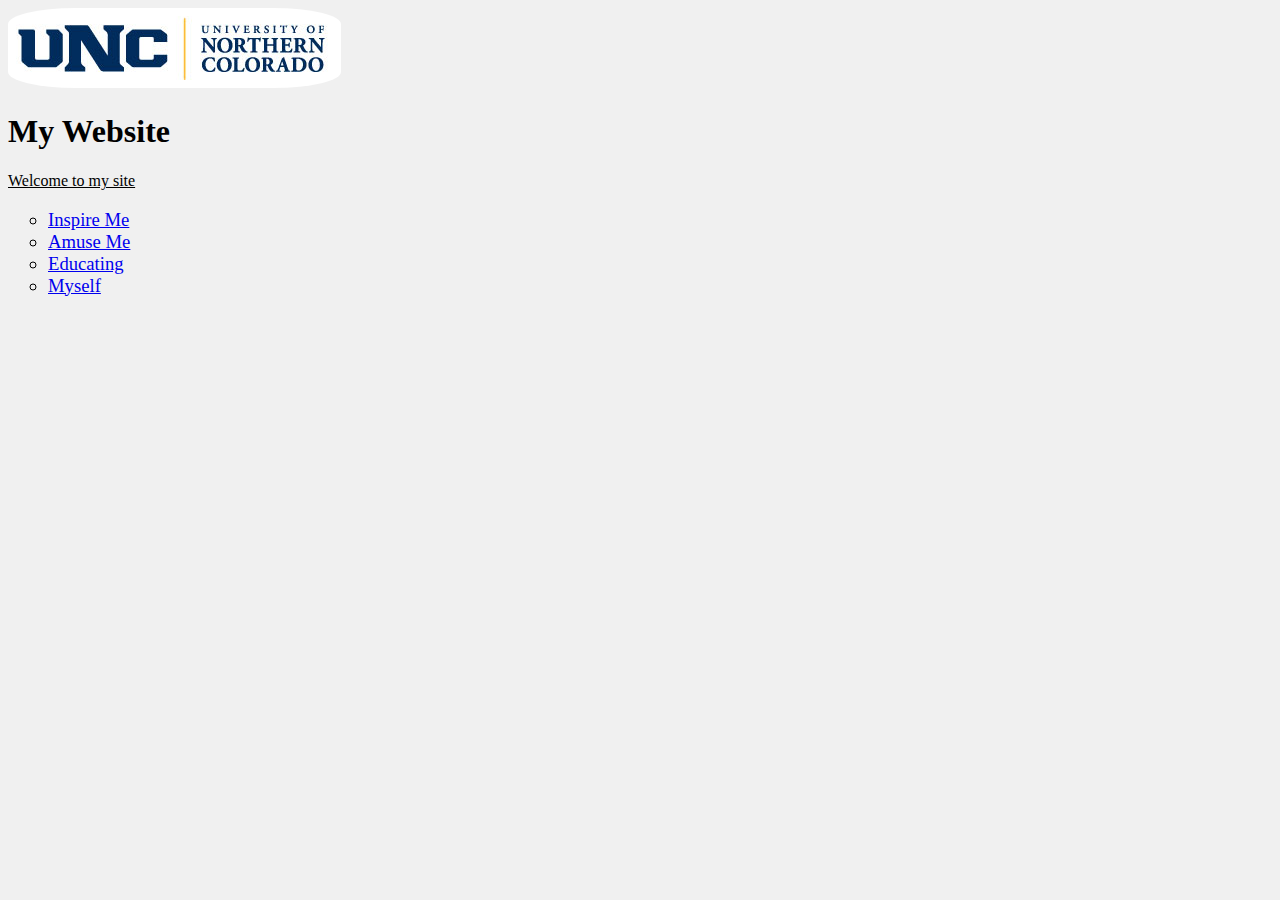
<file: index.html>
<!DOCTYPE html>
<html lang="en">
  <head>
   <meta name="viewport" content="width=device-width, initial-scale=1">
   <link rel="stylesheet" href="css/main.css">
   <meta charset="utf-8">
   <title>Dylan Poley</title>
  </head>
  <body>
    <img src="Images/UNC%20Logo.jpg" alt="UNC Logo">
    <h1>My Website</h1>
    <p>Welcome to my site</p>
    <ul>
      <li><a href="inspire.html">Inspire Me</a></li>
      <li><a href="amuse.html">Amuse Me</a></li>
      <li><a href="educate.html">Educating</a></li>
      <li><a href="profile.html">Myself</a></li>
    </ul>
  </body>
</html>
</file>
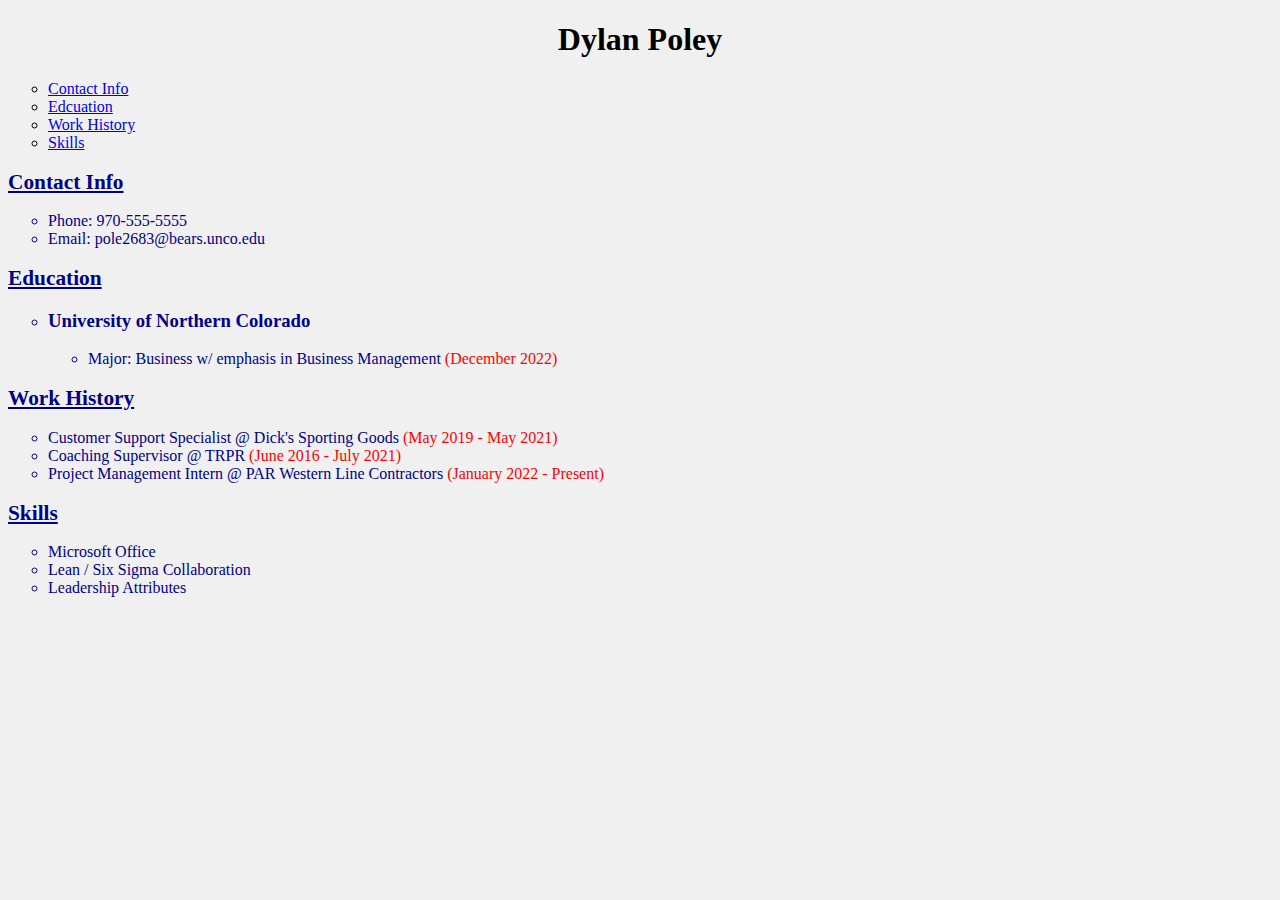
<file: resume/index.html>
<!DOCTYPE html>
<html>
    <head>
    <link rel="stylesheet" href="css/style.css">
    <meta charset="utf-8">
        <title>Resume</title>
    </head>
    <body>
	<nav>
        	<h1>Dylan Poley</h1>
		<ul>
			<li><a href=#contactinfo>Contact Info</a></li>
			<li><a href=#education>Edcuation</a></li>
			<li><a href=#workhistory>Work History</a></li>
			<li><a href=#skills>Skills</a></li>
		</ul>
	<nav>
	<section id="contactinfo">
		<h2>Contact Info</h2>
		<ul>
			<li>Phone: 970-555-5555</li>
			<li>Email: pole2683@bears.unco.edu</li>
		</ul>
	</section>
	<section id="education">
		<h2>Education</h2>
		<ul>
			<li>
				<h3>University of Northern Colorado</h3>
				<ul>
					<li>
					  Major: Business w/ emphasis in Business Management <span class="date">(December 2022)</span>
					</li>
				</ul>
			</li>
		</ul>
	</section>
	<section id="workhistory">
		<h2>Work History</h2>
			<ul>
				<li> Customer Support Specialist @ Dick's Sporting Goods <span class="date">(May 2019 - May 2021)</span></li>
				<li> Coaching Supervisor @ TRPR <span class="date">(June 2016 - July 2021)</span></li>
				<li> Project Management Intern @ PAR Western Line Contractors <span class="date">(January 2022 - Present)</span></li>
			</ul>
	</section>
	<section id="skills">
		<h2>Skills</h2>
			<ul>
				<li>Microsoft Office</li>
				<li>Lean / Six Sigma Collaboration</li>
				<li>Leadership Attributes</li>
			</ul>
    </body>
    </body>
</html>
</file>
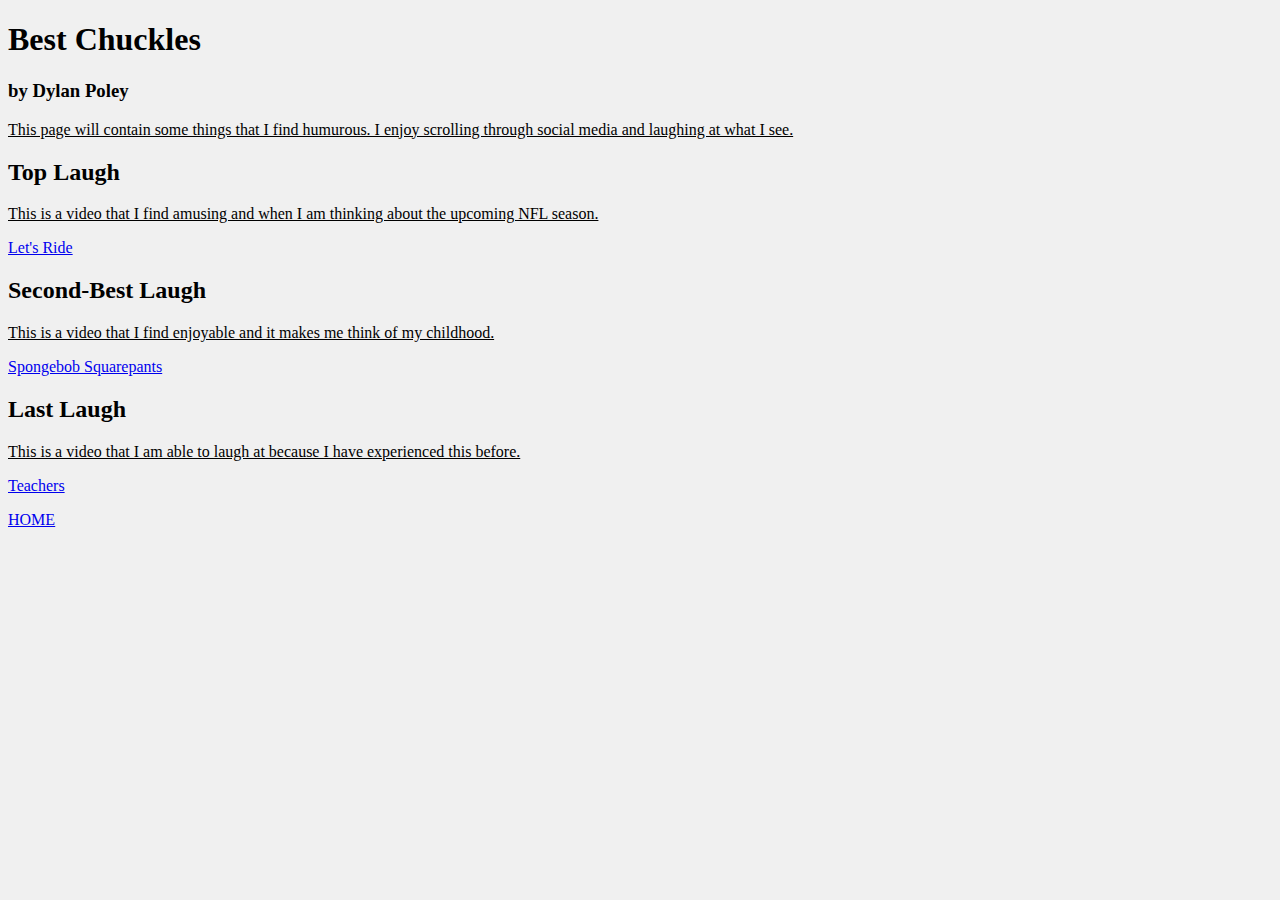
<file: amuse.html>
<!DOCTYPE html>
<html lang="en">
    <head>
	<meta name="viewport" content="width=device-width, initial-scale=1">
	<link rel="stylesheet" href="css/main.css">
	<meta charset="UTF-8">
        <title>
	   Amuse Me
	</title>
    </head>
    <body>
      <h1>Best Chuckles</h1>
      <h3>by Dylan Poley</h3>
      <p>This page will contain some things that I find humurous. I enjoy scrolling through social media and laughing at what I see.</p>
          <h2>Top Laugh</h2>
            <p>This is a video that I find amusing and when I am thinking about the upcoming NFL season. </p>
             <a href="https://youtube.com/shorts/lFrsUvBKmQY?feature=share">Let's Ride</a>
      <h2>Second-Best Laugh</h2>
            <p>This is a video that I find enjoyable and it makes me think of my childhood.</p>
             <a href="https://twitter.com/23_is_leland/status/1566481903749840897?s=20&t=VsFHw04KuGq4yjpzxzYFxA">Spongebob Squarepants</a>
      <h2>Last Laugh</h2>
            <p>This is a video that I am able to laugh at because I have experienced this before.</p>
             <a href="https://www.tiktok.com/@joerauth_/video/7122876208693415210?is_from_webapp=1&sender_device=pc&web_id=6913256867016525317">Teachers</a>
      <p><a href="index.html"> HOME</p>
    </body>
</html>
</file>
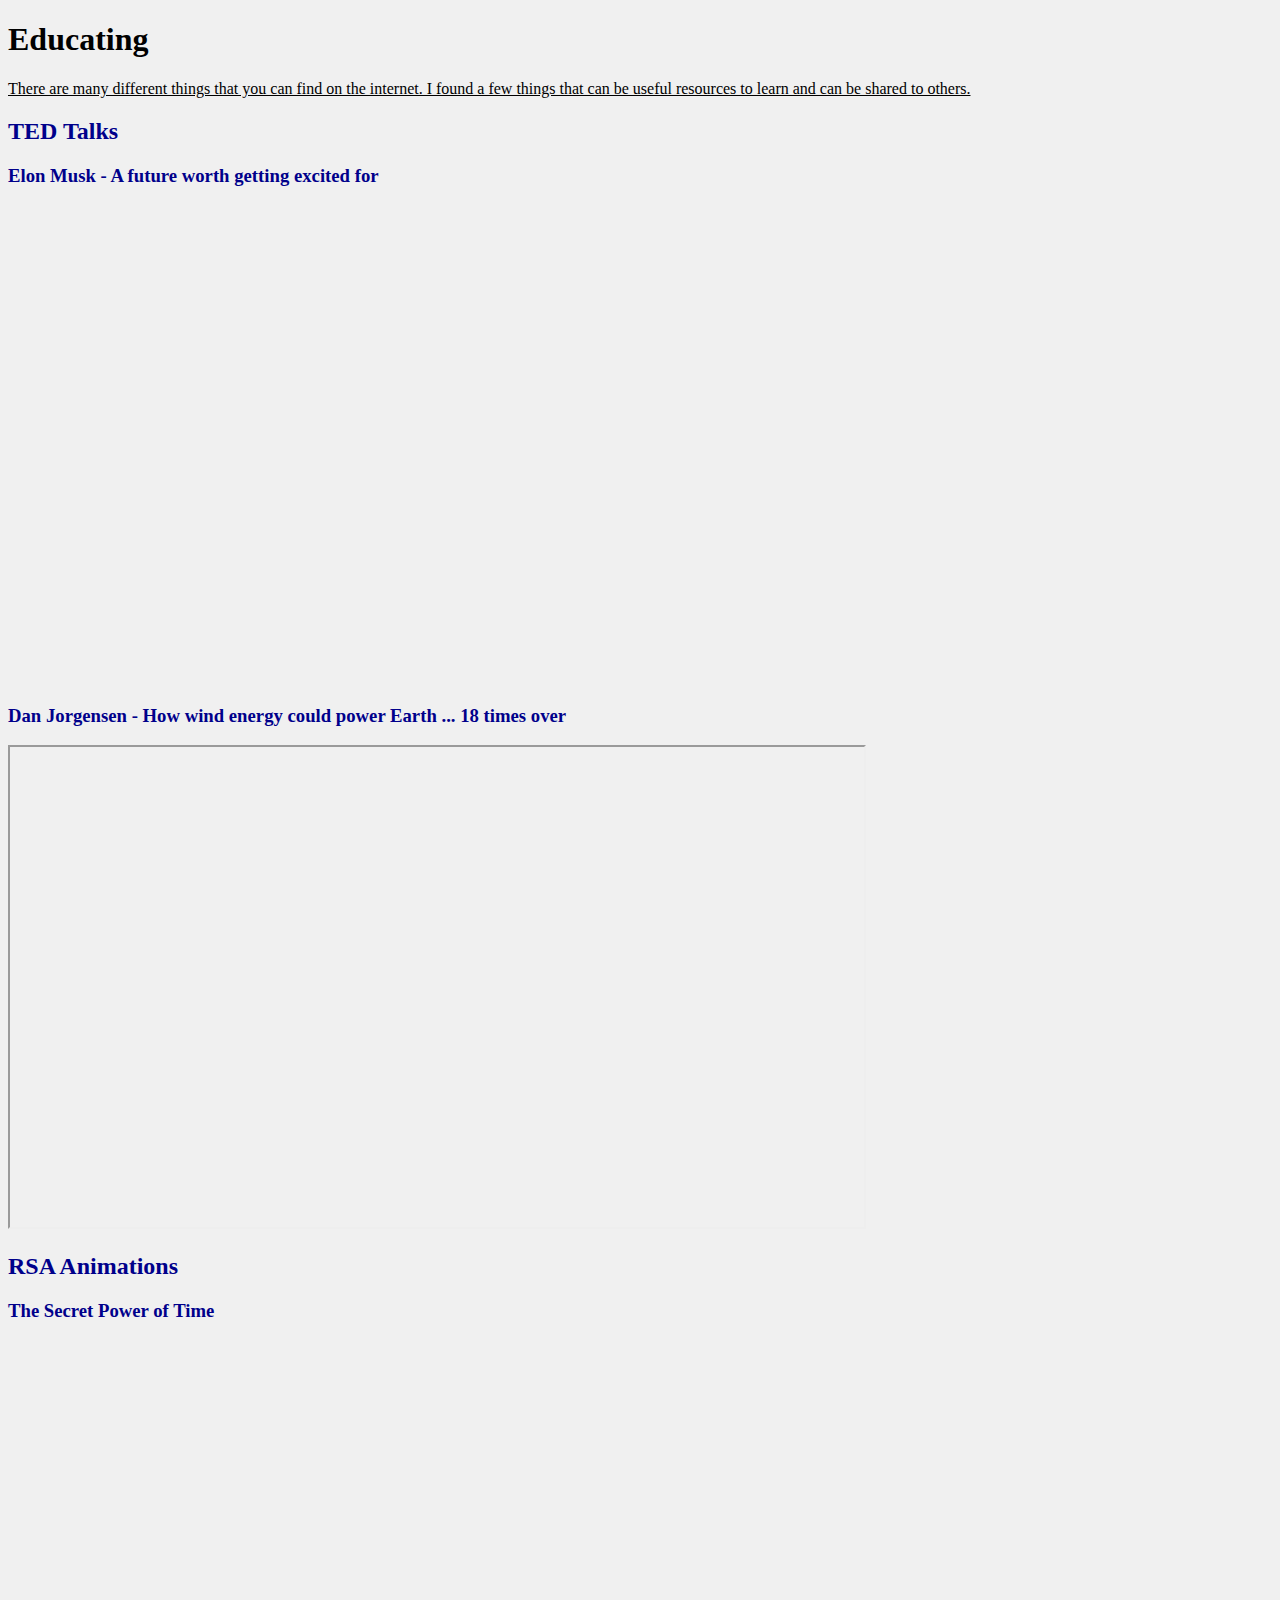
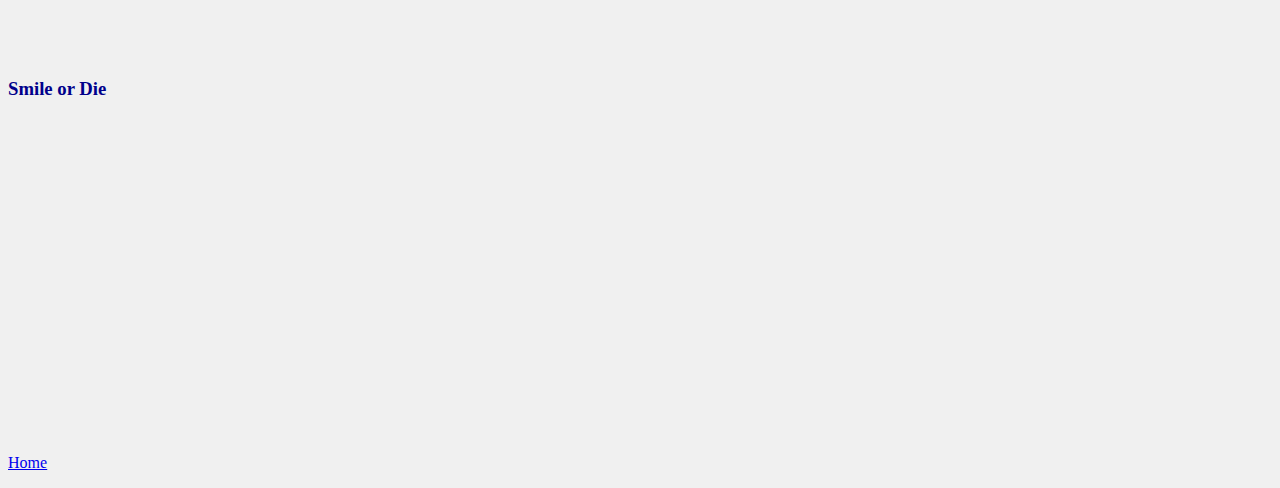
<file: educate.html>
<!DOCTYPE html>
<html lang="en">
    <head>
	<meta name="viewport" content="width=device-width, initial-scale=1">
	<link rel="stylesheet" href="css/main.css">
        <meta charset="UTF-8">
        <title>Educating</title>
    </head>

    <body>
        <h1>Educating</h1>
        <p>
            There are many different things that you can find on the internet. I found a few things that can be useful resources to learn and can be shared to others.
        </p>
        <section>
                <h2>TED Talks</h2>
                <h3>Elon Musk - A future worth getting excited for</h3>
                <div style="max-width:854px"><div style="position:relative;height:0;padding-bottom:56.25%"><iframe src="https://embed.ted.com/talks/lang/en/elon_musk_a_future_worth_getting_excited_about" width="854" height="480" style="position:absolute;left:0;top:0;width:100%;height:100%" frameborder="0" scrolling="no" allowfullscreen></iframe></div></div>
                <h3>Dan Jorgensen - How wind energy could power Earth ... 18 times over</h3>
                <iframe height="480" width="854" src="https://embed.ted.com/talks/dan_jorgensen_how_wind_energy_could_power_earth_18_times_over"></iframe>
        </section>
        <section>
            <h2>RSA Animations</h2>
            <h3>The Secret Power of Time</h3>
            <iframe width="560" height="315" src="https://www.youtube.com/embed/A3oIiH7BLmg" title="YouTube video player" frameborder="0" allow="accelerometer; autoplay; clipboard-write; encrypted-media; gyroscope; picture-in-picture" allowfullscreen></iframe>
            <h3>Smile or Die</h3>
            <iframe width="560" height="315" src="https://www.youtube.com/embed/u5um8QWWRvo" title="YouTube video player" frameborder="0" allow="accelerometer; autoplay; clipboard-write; encrypted-media; gyroscope; picture-in-picture" allowfullscreen></iframe>
        </section>
	<p><a href="index.html">Home</a></p>
    </body>
</file>
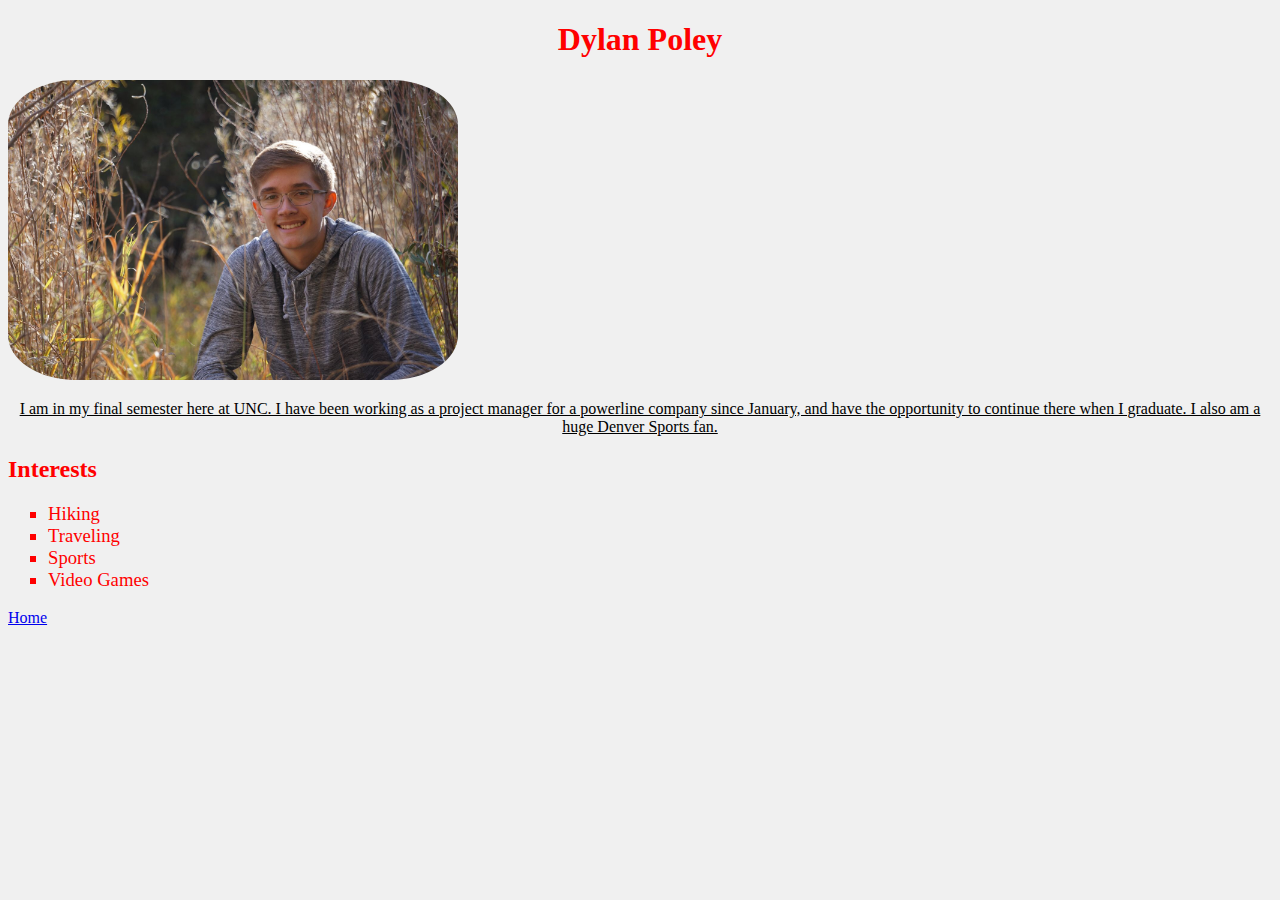
<file: profile.html>
<!DOCTYPE html>
<html lang="en">
  <head>
    <meta name="viewport" content="width=device-width, initial-scale=1">
    <title>My Profile Page</title>
    <link rel="stylesheet" href="css/main.css">
    <link rel="stylesheet" href="css/style.css">
  </head>
  <body>
    <h1>Dylan Poley</h1>
    <img src="Images/DPoley%20Profile.png" alt="Profile Pic" height="300">
    <p>I am in my final semester here at UNC. I have been working as a project manager for a powerline company since January, and have the opportunity to continue there when I graduate. I also am a huge Denver Sports fan. </p>
    <section>
    <h2>Interests</h2>
    <ul>
      <li>Hiking</li>
      <li>Traveling</li>
      <li>Sports</li>
      <li>Video Games</li>
    </ul>
    </section>
    <div><a href="index.html">Home</a></div>
  </body>
</html>
</file>
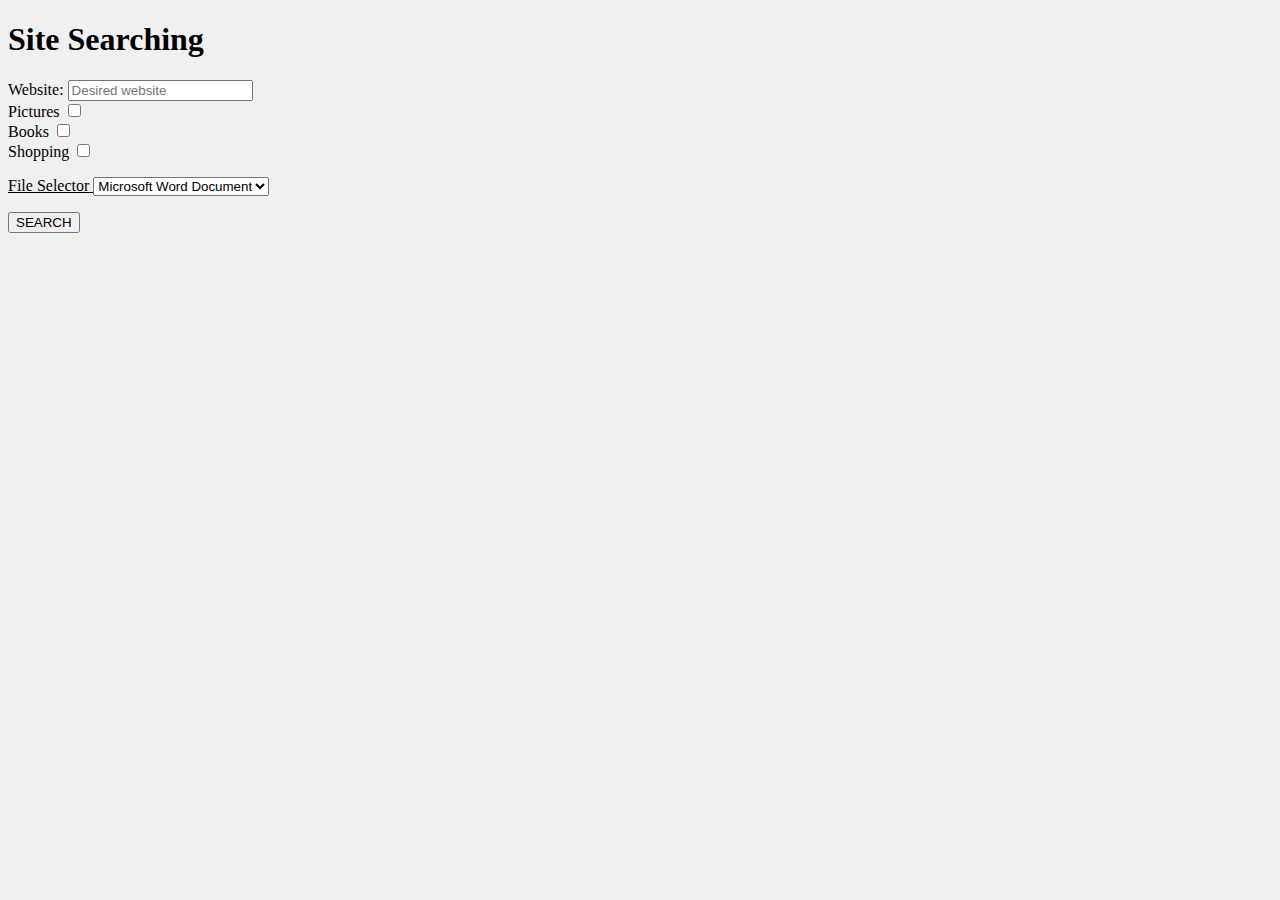
<file: search.html>
<!DOCTYPE html>
<html lang="en">
    <head>
    <meta name="viewport" content="width=device-width, initial-scale=1">
    <link rel="stylesheet" href="css/main.css">
    <meta charset="utf-8">
        <title>Site Searching</title>
    </head>
    <body>
        <h1>Site Searching</h1>
	<form action="https://www.google.com/search">
		<div>
			<label for="site"> Website: </label>
			<input type="text" id="site" name="as_sitesearch" placeholder="Desired website">
		</div>
		<div>
			<label for="images"> Pictures </label>
			<input type="checkbox" id="images" name="tbm" value="isch">
		</div>
		<div>
			<label for="books"> Books</label>
			<input type="checkbox" id="books" name="tbm" value="bks">
		</div>
		<div>
			<label for="shop"> Shopping</label>
			<input type="checkbox" id="shop" value="shop">
		</div>
		<div>
			<p>File Selector
			<select name="as_filetype"
				<option value=""></option>
				<option value="docx">Microsoft Word Document</option>
				<option value="pdf">Adobe PDF Document</option>
				<option value="html">Web Page</option>
			</select>
			</p>
		</div>
		<div>
			<input type="submit" value="SEARCH">
		</div>
		
	</form>
    </body>
</html>
</file>
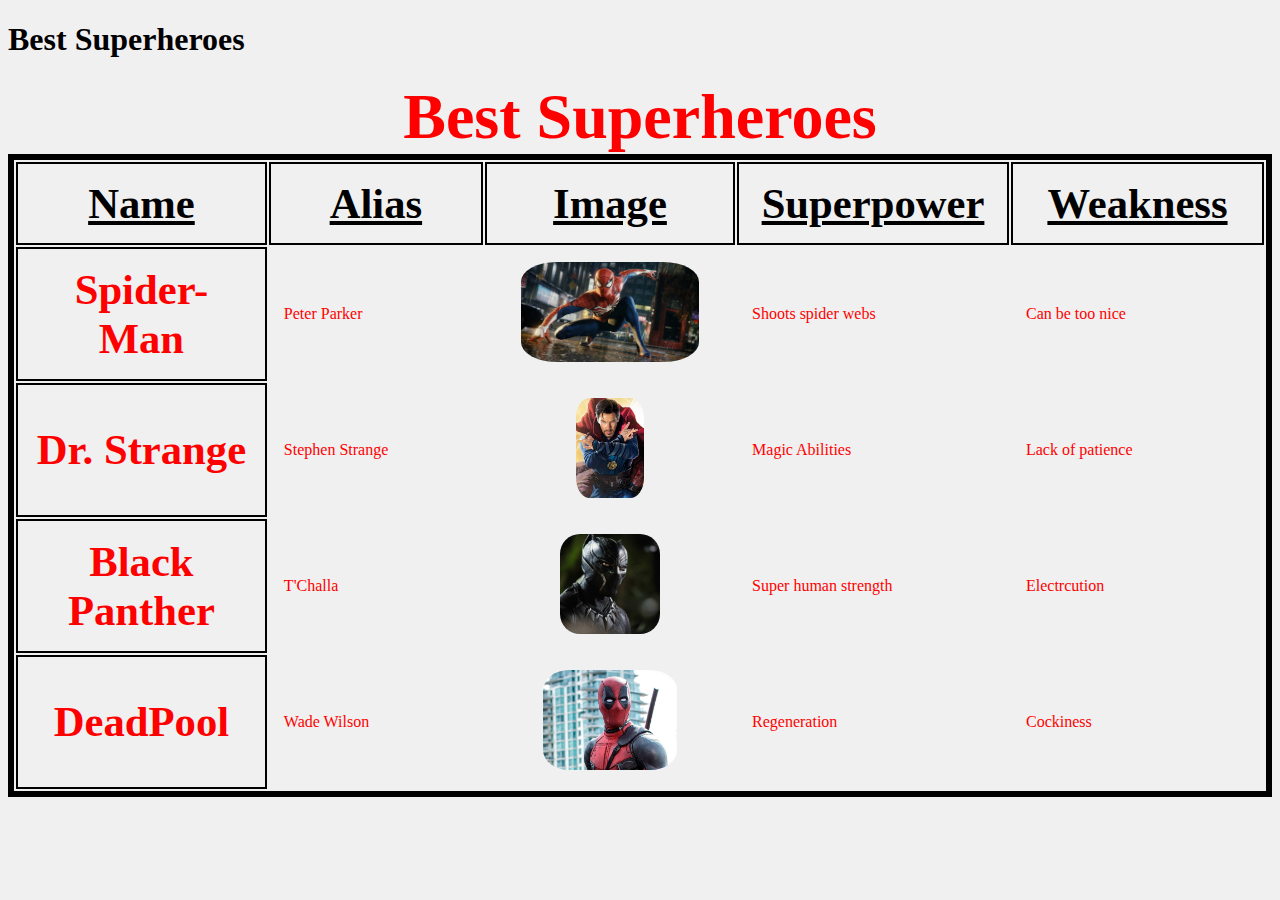
<file: superhero.html>
<!DOCTYPE html>
<html lang="en">
    <head>
    <meta name="viewport" content="width=device-width, initial-scale=1">
    <link rel="stylesheet" href="css/main.css">
    <meta charset="utf-8">
        <title>
	  Superhero
	</title>
	<style>
	  th
	  {
	     font-size: 32pt;
	     border: 2px solid black;
	     width:250px;
	     padding:15px;
	  }
	  td
	  {
	     padding:15px;
	  }
	  table
	  {
	     border: 6px solid  black;
	  }
	  caption
	  {
	     font-size:48pt;
	     font-weight:bold;
	     color:red
	  }
	  #tableheader
	  {
	     text-decoration:underline;
	  }
	  .tablerow
	  {
	     color: red;
	  }
	</style>
    </head>
    <body>
        <h1>Best Superheroes</h1>
	<table>
	  <caption>Best Superheroes</caption>
	  <tr id="tableheader">
	    <th scope="col">Name</th>
	    <th scope="col">Alias</th>
	    <th scope="col">Image</th>
	    <th scope="col">Superpower</th>
	    <th scope="col">Weakness</th>
	  </tr>
	  <tr class="tablerow">
	    <th scope="row">Spider-Man</td>
	    <td scope="row">Peter Parker</td>
	    <td style="text-align:center;"><a href="Images/spiderman.jpg"><img src="Images/spiderman.jpg" alt= "Spider-Man" height="100px"></a></td>
	    <td scope="row">Shoots spider webs</td>
	    <td scope="row">Can be too nice</td>
	  </tr>
 	  <tr class="tablerow">
	    <th scope="row">Dr. Strange</td>
	    <td scope="row">Stephen Strange</td>
	    <td style="text-align:center;"><a href="Images/drstrange.jpg"><img src="Images/drstrange.jpg" alt= "Doctor Strange" height="100px"></a></td>
	    <td scope="row">Magic Abilities</td>
	    <td scope="row">Lack of patience</td>
	  </tr>
	    <tr class="tablerow">
	    <th scope="row">Black Panther</td>
	    <td scope="row">T'Challa</td>
	    <td style="text-align:center;"><a href="Images/blackpanther.jpg"><img src="Images/blackpanther.jpg" alt= "Black Panther" height="100px"></a></td>
	    <td scope="row">Super human strength</td>
	    <td scope="row">Electrcution</td>
	  </tr>
	   </tr>
	    <tr class="tablerow">
	    <th scope="row">DeadPool</td>
	    <td scope="row">Wade Wilson</td>
	    <td style="text-align:center;"><a href="Images/deadpool.jpg"><img src="Images/deadpool.jpg" alt= "DeadPool" height="100px"></a></td>
	    <td scope="row">Regeneration</td>
	    <td scope="row">Cockiness</td>
	  </tr>
	</table>
    </body>
</html>
</file>
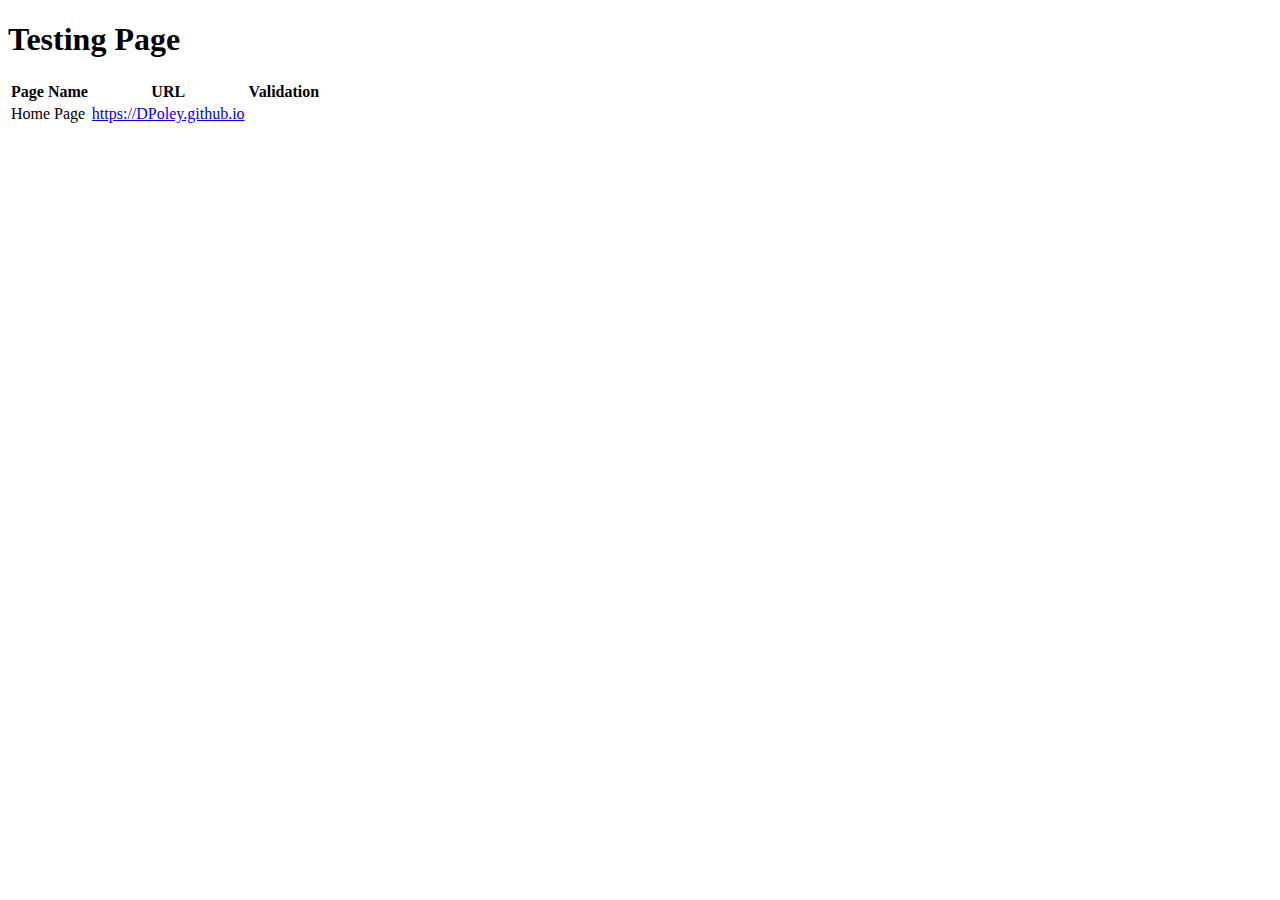
<file: test.html>
<!DOCTYPE html>
<html lang="en">
    <head>
	<meta charset="UTF-8">
        <title>
		Testing Page
	</title>
    </head>
    <body>
        <h1>Testing Page</h1>
	<table>
		<tr>
		 <th>Page Name</th>
		 <th>URL</th>
		 <th>Validation</th>
		</tr>
		  <td>Home Page</td>
		  <td><a href="index.html">https://DPoley.github.io</a></td>
		  <td><a href=
	




	</table>
    </body>
</html>
</file>
<file: css/main.css>
body
{
	background-color: rgb(240, 240, 240);
}
h1
{
	background-color: rbg(210, 210, 210)
	font-size: 36pt;
	font-family: cursive;
}
img
{
	border-radius: 20%;
}
ul
{
	list-style-type: circle;
	font-size: 14pt;
}
section
{
	color: darkblue;
}
p
{
	color: black;
	text-decoration: underline;
}
</file>
<file: resume/css/style.css>
body
{
	background-color: rgb(240, 240, 240);
	font-family:mySansSerif;
}
h1
{
	color: blue
	font-size: 36pt;
	font-family: cursive;
	text-align:center;
}
img
{
	border-radius: 20%;
}
ul
{
	list-style-type: circle;
	font-size: 12pt;
}
section
{
	color: darkblue;
}
p
{
	color: black;
	text-decoration: underline;
}
section h2
{
	font-size: 16pt;
	font-family: cursive;
	text-decoration: underline;
}
.date
{
	color:red;
}
</file>
<file: css/style.css>
:root
{
	--favcolor: rgb(255, 0, 0);
}
h1
{
	text-align: center;
	color: var(--favcolor);
	background-color: rbg(210, 210, 210)
	font-size: 36pt;
	font-family: cursive;
}
section
{
	color: red;
	float: none;
}
p
{
	text-align: center;
}
img
{
	border-radius: 15%;
}
ul
{
	list-style-type: square;
}
</file>
